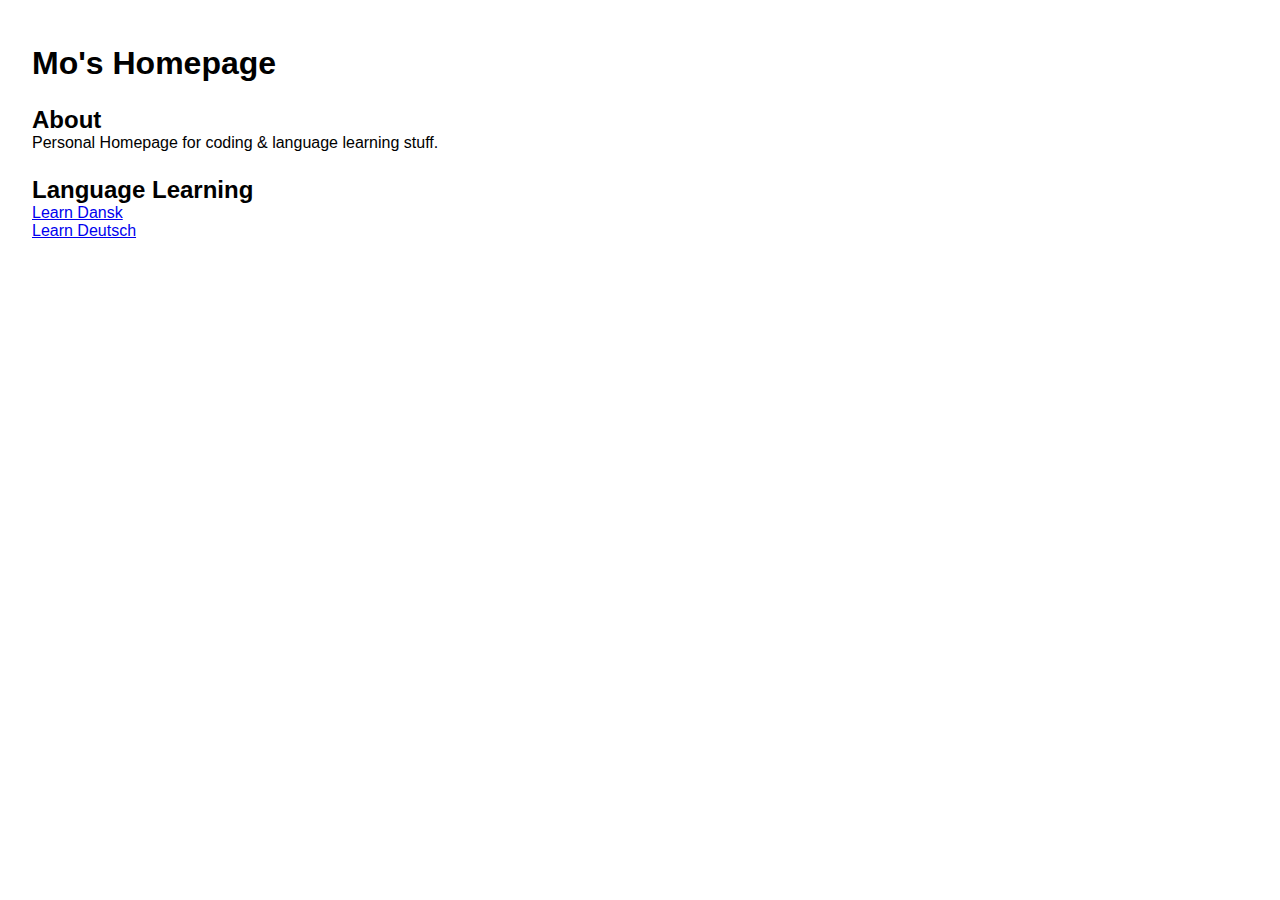
<file: index.html>
<!DOCTYPE html>
<!DOCTYPE html>
<html lang="en">
<head>
    <meta http-equiv="X-UA-Compatible" content="ie=edge">
    <meta name="viewport" content="width=device-width, initial-scale=1.0">
    <meta http-equiv="Content-Type" content="text/html;charset=UTF-8">
    <meta name="description" content="Learning Dansk">
    <link rel="stylesheet" href="style.css">
    <title>Homepage | MoChen</title>
</head>
<body>
    <h1>Mo's Homepage</h1>
    <div>
        <h2>About</h2>
        <p>Personal Homepage for coding &amp; language learning stuff.</p>
    </div>
    <h2>Language Learning</h2>
    <div><a href="dansklearn.html">Learn Dansk</a></div>
    <div><a href="deutschlearn.html">Learn Deutsch</a></div>

</body>

</html>
</file>
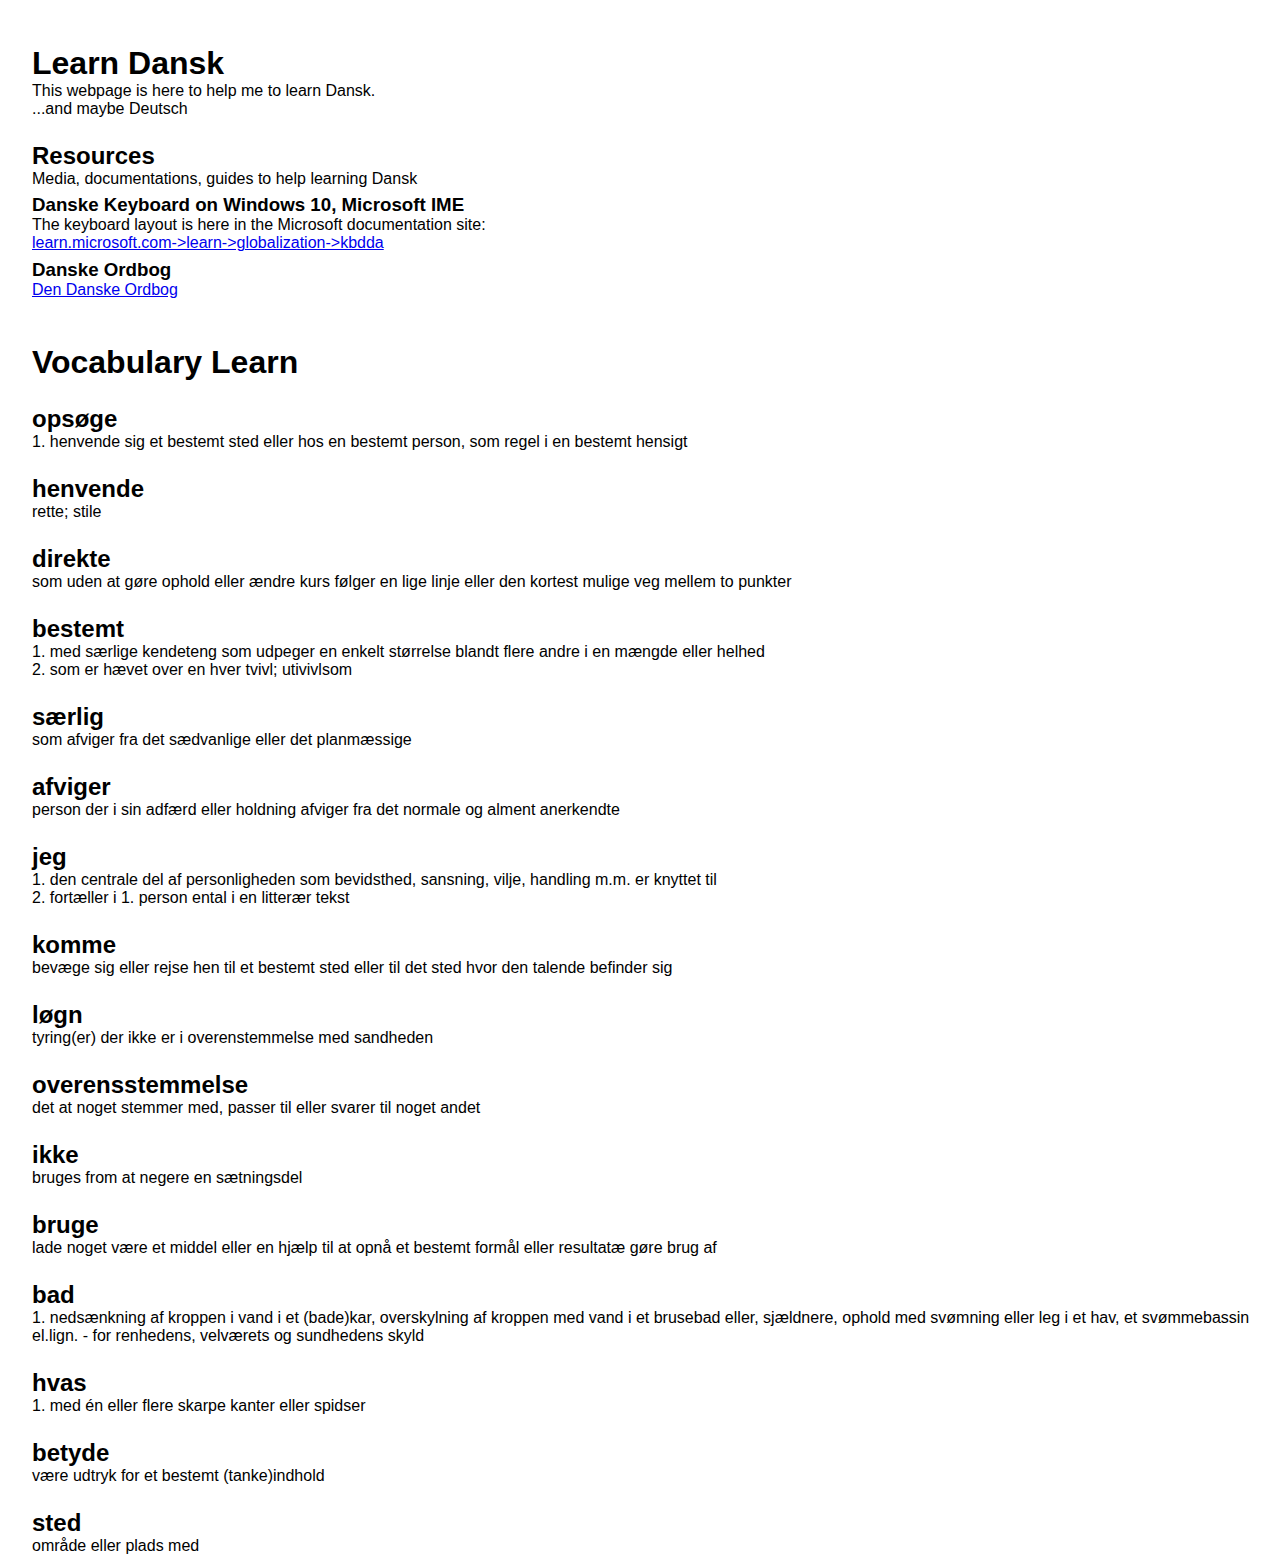
<file: dansklearn.html>
<!DOCTYPE html>
<!DOCTYPE html>
<html lang="en">
<head>
    <meta http-equiv="X-UA-Compatible" content="ie=edge">
    <meta name="viewport" content="width=device-width, initial-scale=1.0">
    <meta http-equiv="Content-Type" content="text/html;charset=UTF-8">
    <meta name="description" content="Learning Dansk">
    <link rel="stylesheet" href="style.css">
    <title>Learn Dansk</title>
</head>
<body>
    <h1>Learn Dansk</h1>
    <p>This webpage is here to help me to learn Dansk.</p>
    <p>...and maybe Deutsch</p>
    <h2>Resources</h2>
    <p>Media, documentations, guides to help learning Dansk</p>
    <h3>Danske Keyboard on Windows 10, Microsoft IME</h3>
    <p>The keyboard layout is here in the Microsoft documentation site:</p>
    <a href="https://learn.microsoft.com/en-us/globalization/keyboards/kbdda">learn.microsoft.com->learn->globalization->kbdda</a>
    <h3 lang="dk">Danske Ordbog</h3>
    <a href="https://ordnet.dk/ddo/forside">Den Danske Ordbog</a>
    <h1>Vocabulary Learn</h1>
    <h2>opsøge</h2>
    <div>1. henvende sig et bestemt sted eller hos en bestemt person, som regel i en bestemt hensigt</div>
    <h2>henvende</h2>
    <div>rette; stile</div>
    <h2>direkte</h2>
    <div>som uden at gøre ophold eller ændre kurs følger en lige linje eller den kortest mulige veg mellem to punkter</div>
    <h2>bestemt</h2>
    <div>1. med særlige kendeteng som udpeger en enkelt størrelse blandt flere andre i en mængde eller helhed</div>
    <div>2. som er hævet over en hver tvivl; utivivlsom</div>
    <h2>særlig</h2>
    <div>som afviger fra det sædvanlige eller det planmæssige</div>
    <h2>afviger</h2>
    <div>person der i sin adfærd eller holdning afviger fra det normale og alment anerkendte</div>
    <h2>jeg</h2>
    <div>1. den centrale del af personligheden som bevidsthed, sansning, vilje, handling m.m. er knyttet til</div>
    <div>2. fortæller i 1. person ental i en litterær tekst</div>
    <h2>komme</h2>
    <div>bevæge sig eller rejse hen til et bestemt sted eller til det sted hvor den talende befinder sig</div>
    <h2>løgn</h2>
    <div>tyring(er) der ikke er i overenstemmelse med sandheden</div>
    <h2>overensstemmelse</h2>
    <div>det at noget stemmer med, passer til eller svarer til noget andet</div>
    <h2>ikke</h2>
    <div>bruges from at negere en sætningsdel</div>
    <h2>bruge</h2>
    <div>lade noget være et middel eller en hjælp til at opnå et bestemt formål eller resultatæ gøre brug af</div>
    <h2>bad</h2>
    <div>1. nedsænkning af kroppen i vand i et (bade)kar, overskylning af kroppen med vand i et brusebad eller, sjældnere, ophold med svømning eller leg i et hav, et svømmebassin el.lign. - for renhedens, velværets og sundhedens skyld</div>
    <h2>hvas</h2>
    <div>1. med én eller flere skarpe kanter eller spidser</div>
    <h2>betyde</h2>
    <div>være udtryk for et bestemt (tanke)indhold</div>
    <h2>sted</h2>
    <div>område eller plads med </div>
</body>

</html>
</file>
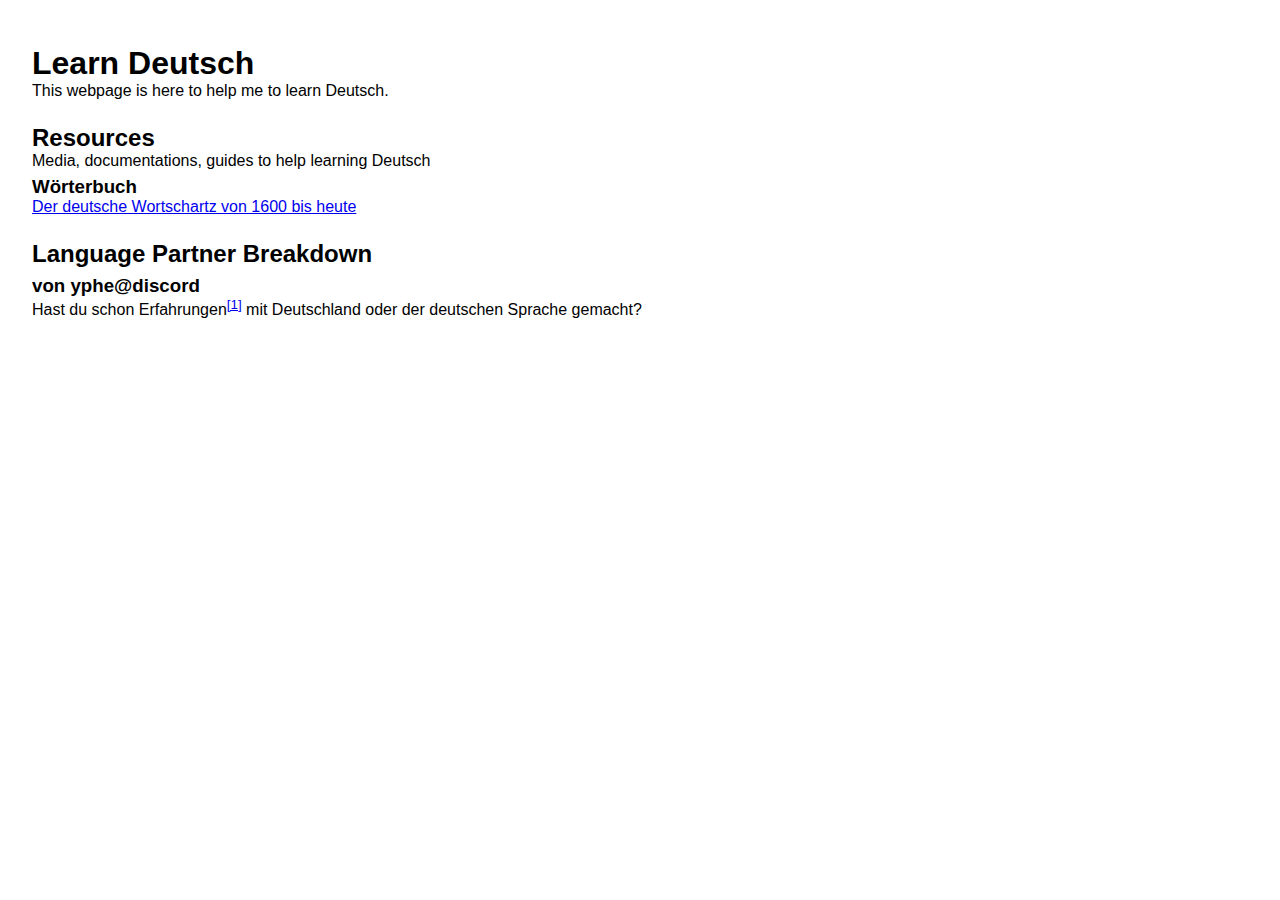
<file: deutschlearn.html>
<!DOCTYPE html>
<!DOCTYPE html>
<html lang="en">
<head>
    <meta http-equiv="X-UA-Compatible" content="ie=edge">
    <meta name="viewport" content="width=device-width, initial-scale=1.0">
    <meta http-equiv="Content-Type" content="text/html;charset=UTF-8">
    <meta name="description" content="Learning Dansk">
    <link rel="stylesheet" href="style.css">
    <title>Learn Deutsch</title>
</head>
<body>
    <h1>Learn Deutsch</h1>
    <p>This webpage is here to help me to learn Deutsch.</p>
    <h2>Resources</h2>
    <p>Media, documentations, guides to help learning Deutsch</p>
    <h3 lang="dk">Wörterbuch</h3>
    <a href="https://www.dwds.de/">Der deutsche Wortschartz von 1600 bis heute</a>
    <h2>Language Partner Breakdown</h2>
    <h3>von yphe@discord</h3>
    <div>Hast du schon Erfahrungen<sup><a href="https://www.dwds.de/wb/Erfahrung">[1]</a></sup> mit Deutschland oder der deutschen Sprache gemacht?</div>

</body>

</html>
</file>
<file: style.css>
* {
    margin: 0px;
    Padding: 0px;
    font-family: Arial, Helvetica, sans-serif;
}
body {
    margin-left: 2em;
}

h1 {
    margin-top: 1.4em;
}
h2 {
    margin-top: 1em;
}
h3 {
    margin-top: 0.35em;
}
</file>
